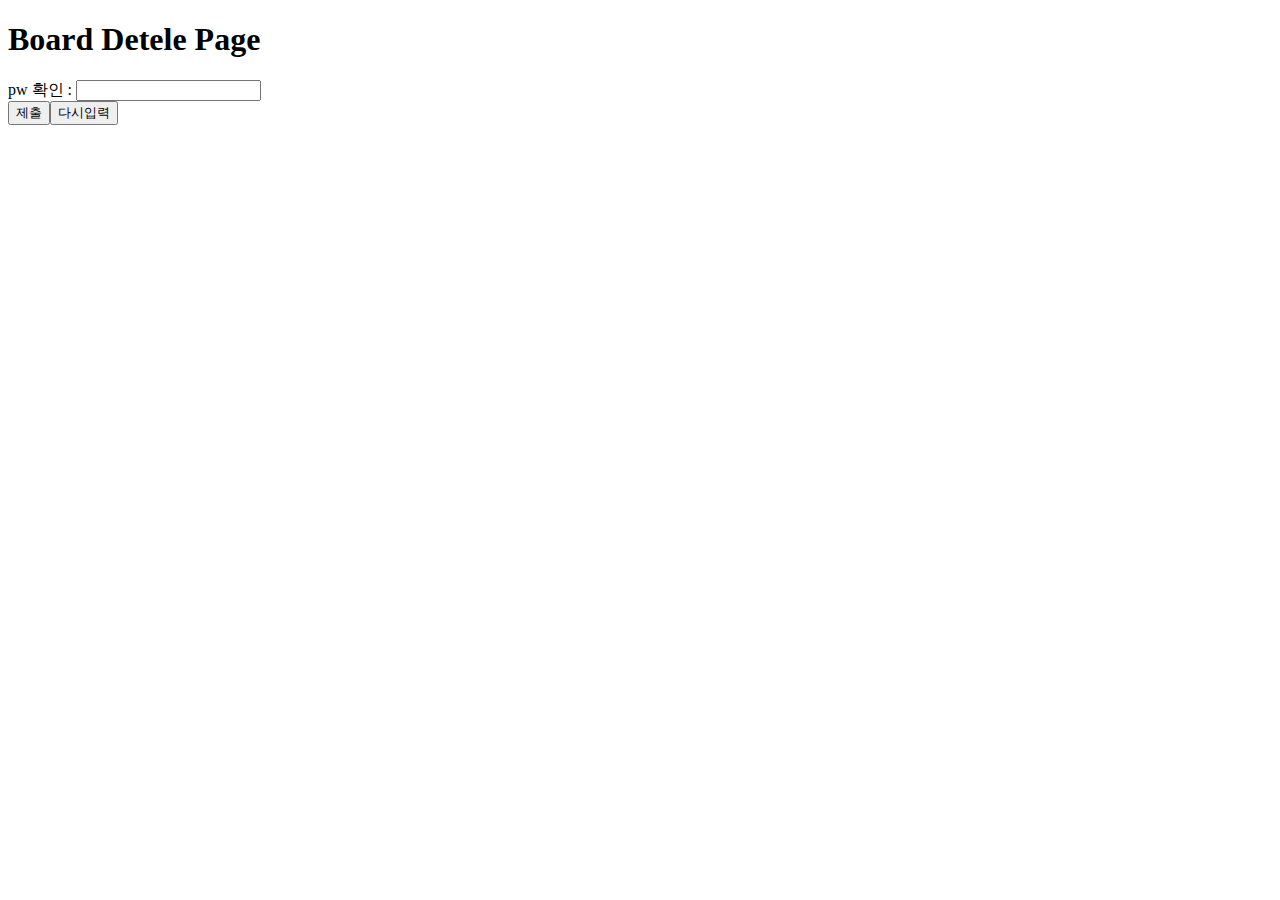
<file: WebContent/board/boardDelete.html>
<!DOCTYPE html>
<html>
<head>
<meta charset="UTF-8">
<title>Insert title here</title>
</head>
<body>
	<h1>Board Detele Page</h1>
	
	<!-- 폼 태그 사용 비밀번호입력 확인버튼 -->
	<form action="./boardList.html">
	    pw 확인 : <input type="password"><br>
	    <input type="submit" value="제출"><input type="reset" value="다시입력">
	</form>
	

</body>
</html>
</file>
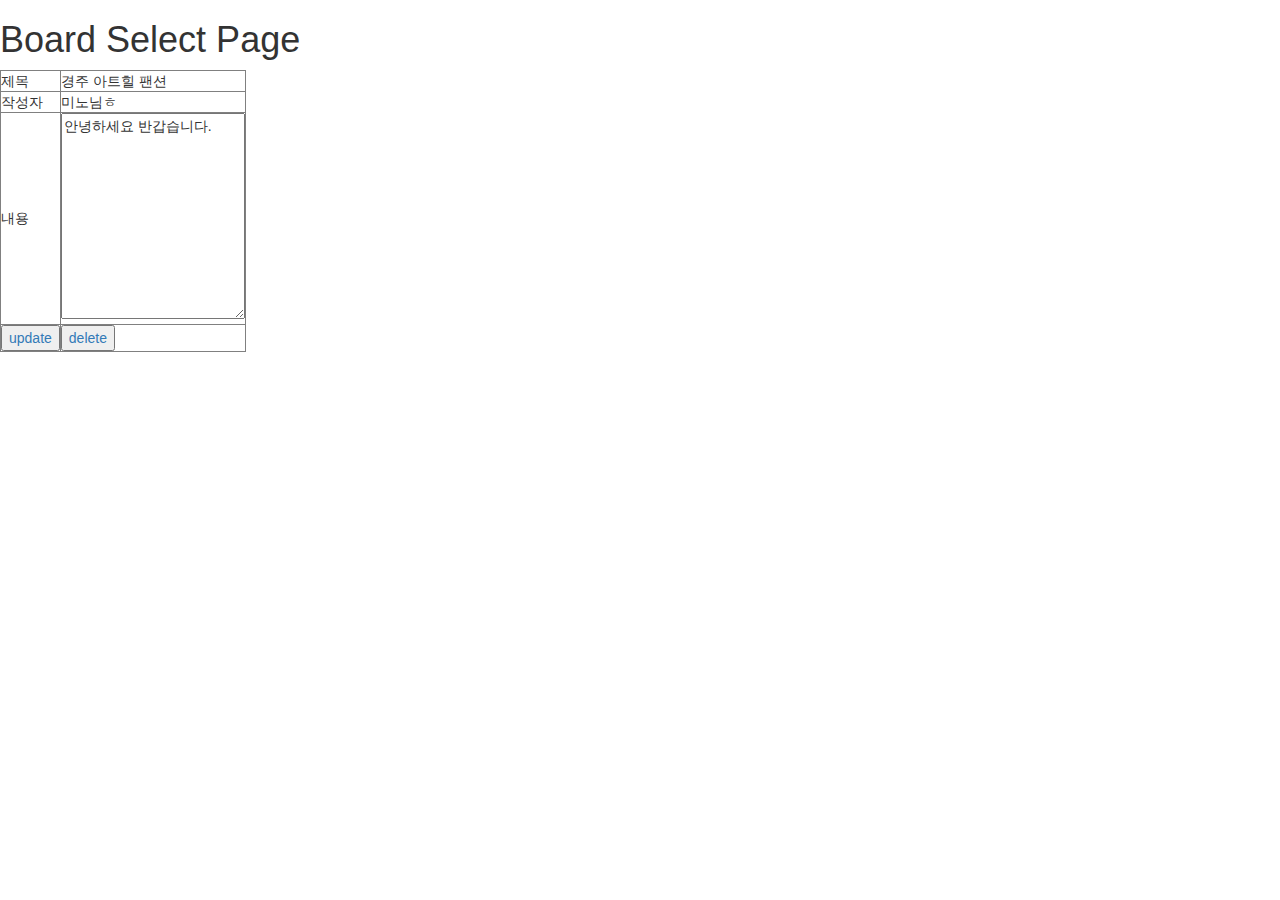
<file: WebContent/board/boardSelect.html>
<!DOCTYPE html>
<html>
<head>
<meta charset="UTF-8">
<title>Insert title here</title>
<link rel="stylesheet" href="https://maxcdn.bootstrapcdn.com/bootstrap/3.4.1/css/bootstrap.min.css">

<!-- jQuery library -->
<script src="https://ajax.googleapis.com/ajax/libs/jquery/3.5.1/jquery.min.js"></script>

<!-- Latest compiled JavaScript -->
<script src="https://maxcdn.bootstrapcdn.com/bootstrap/3.4.1/js/bootstrap.min.js"></script>
</head>
<body>
	<h1>Board Select Page</h1>
	<!-- List 클릭하면 BoardList로 이동 -->
	<!-- Update 클릭하면 BoardUpdate로 이동 -->
	<!-- Delete를 클릭하면 BoardDelete로 이동 -->
	<table border = 1>
	<tr>
		<td>제목</td><td>경주 아트힐 팬션</td>
	</tr>
	<tr>
		<td>작성자</td><td>미노님ㅎ</td>
	</tr>
	<tr>
		<td>내용</td><td><textarea rows="10" cols="20">안녕하세요 반갑습니다.</textarea></td>
	</tr>
	<tr>
		<td><a href="./boardUpdate.html"><button>update</button></a></td><td><a href="./boardDelete.html"><button>delete</button></a></td>
	</tr>
	</table>
</body>
</html>
</file>
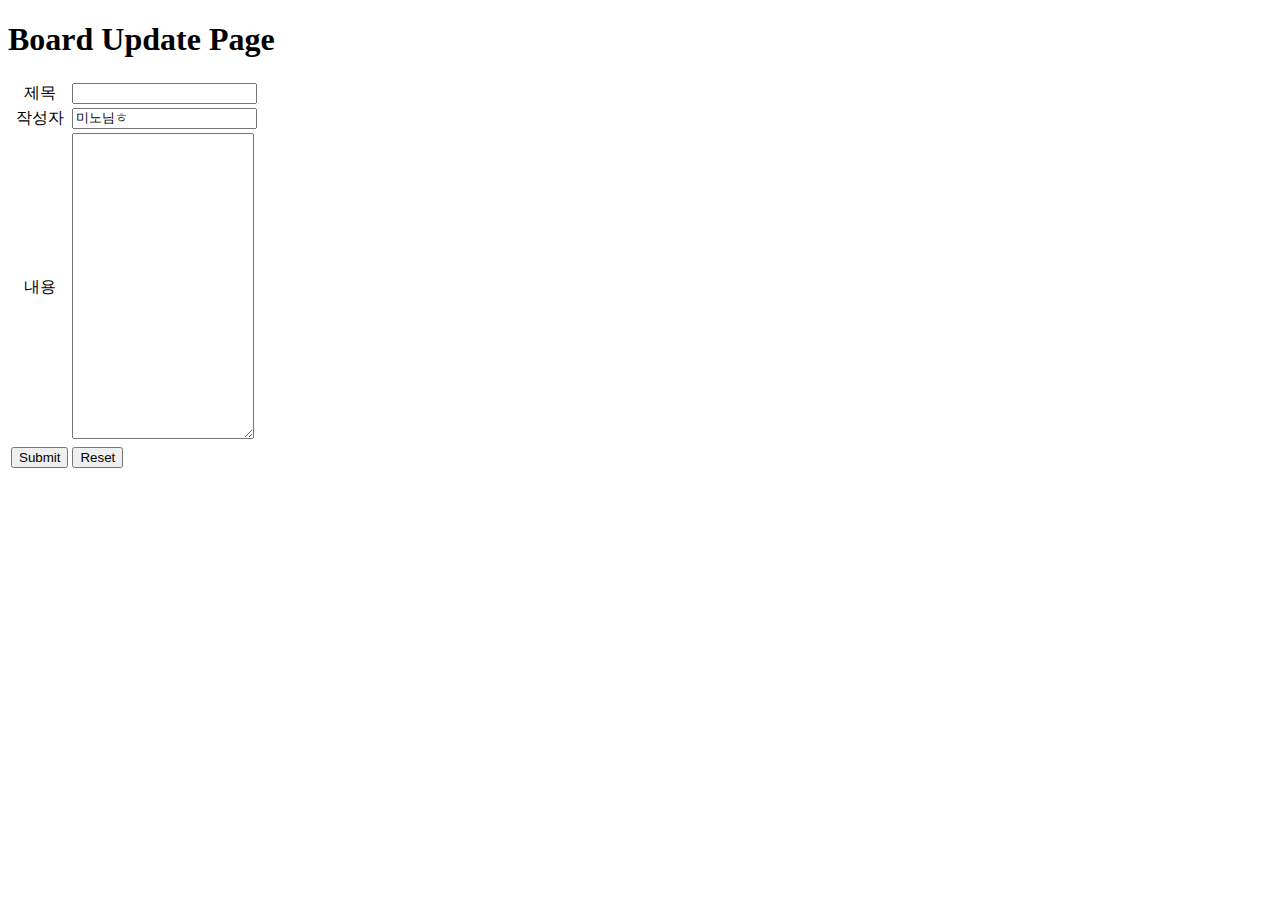
<file: WebContent/board/boardUpdate.html>
<!DOCTYPE html>
<html>
<head>
<meta charset="UTF-8">
<title>Insert title here</title>
</head>
<body>
	<h1>Board Update Page</h1>
	
	<!-- form 태그 사용 입력 폼 -->
	<!-- 제목, 내용 작성버튼-->
	<form action="./boardList.html">
		<table>
			<tr>
				<td align="center">제목</td> <td><input type="text"></td>
			</tr>
			<tr>
				<td align="center">작성자</td> <td><input type="text" value="미노님ㅎ" readonly="readonly"></td>
			</tr>
			<tr>
				<td align="center">내용</td> <td><textarea rows="20" cols="20"></textarea></td>
		    </tr>
		    <tr>
		    	<td><input type="submit"></td><td><input type="reset"></td>
		    </tr>	
		</table>
	</form>
</body>
</html>
</file>
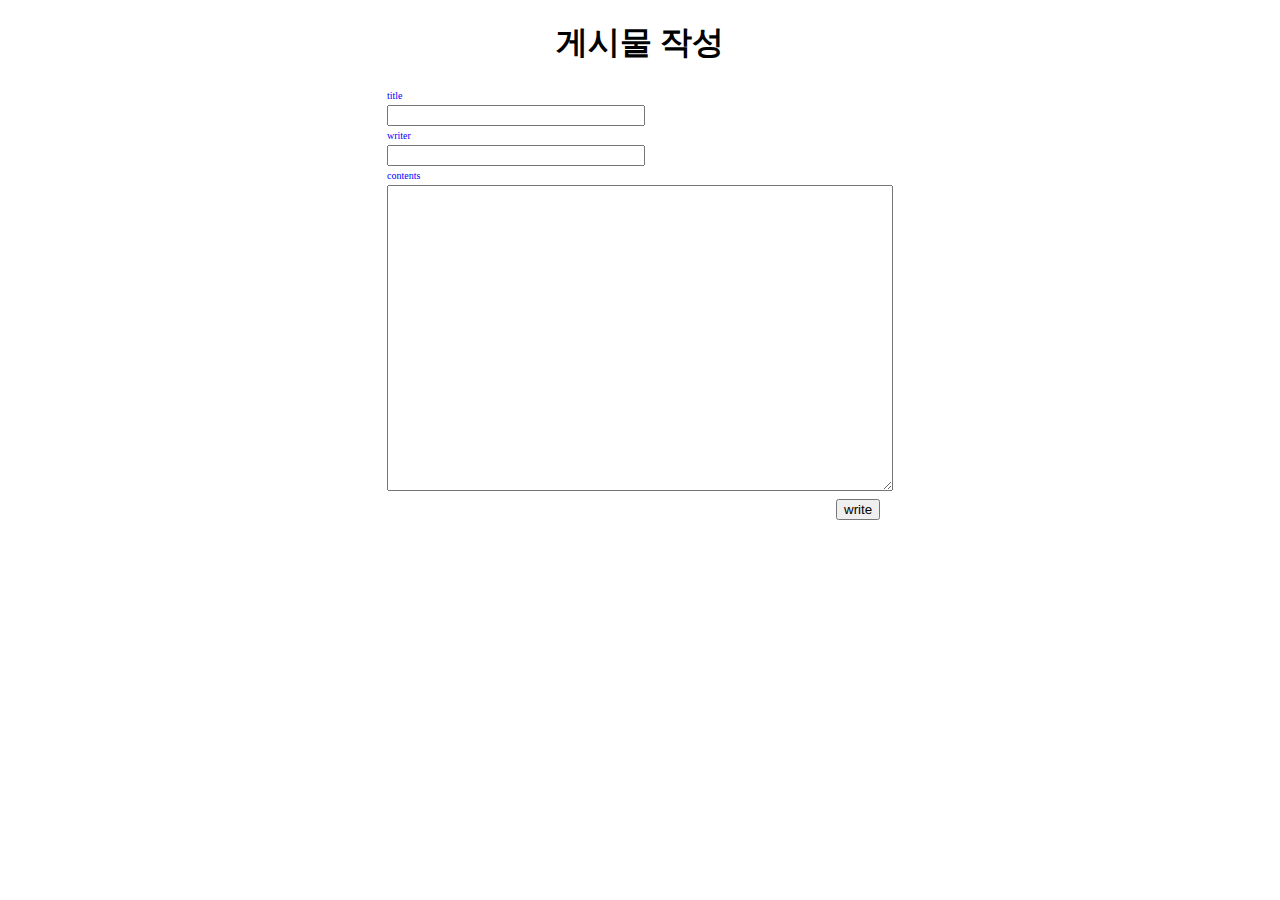
<file: WebContent/board/boardWrite.html>
<!DOCTYPE html>
<html>
<head>
<meta charset="UTF-8">
<title>Insert title here</title>
<style type="text/css">
	.header{
		font-family: "Times New Roman", Times, serif;
		text-align: center;
	}

	.text1{
		color : blue;
		text-align: left;
		font-size: 10px;
		font-family: "Times New Roman", Times, serif;
	}
	
	.type1{
		width: 250px;
	}
	
	.type2{
		width: 500px;
		height : 300px;
	}
	
	.write{
		padding-left: 450px;
	}
	
	.tbl{
		margin : 0 auto;
	}
	
</style>
</head>
<body>
	<h1 class="header">게시물 작성</h1>
	
	<!-- form 태그 사용 -->
	<!-- 제목, 작성자, 내용, write 버튼  -->
	<form action="./boardList.html">
		<table class="tbl">
			<tr>
				<td align="center" class ="text1">title</td>
			</tr>
			
			<tr>
     			<td><input type="text" class= "type1"></td>
			</tr>
			<tr>
				<td align="center" class ="text1">writer</td>
			</tr>
			<tr>
			    <td><input type="text" class= "type1"></td>
			</tr>
			<tr>
				<td align="center" class ="text1">contents</td>
		    </tr>
		    
		    <tr>
		        <td><textarea rows="20" cols="20" class="type2"></textarea></td>
		    </tr>
		    
		    <tr>
		    	<td class= "write"><input type="submit" value="write"></td>
		    </tr>	
		</table>
	</form>
</body>
</html>
</file>
